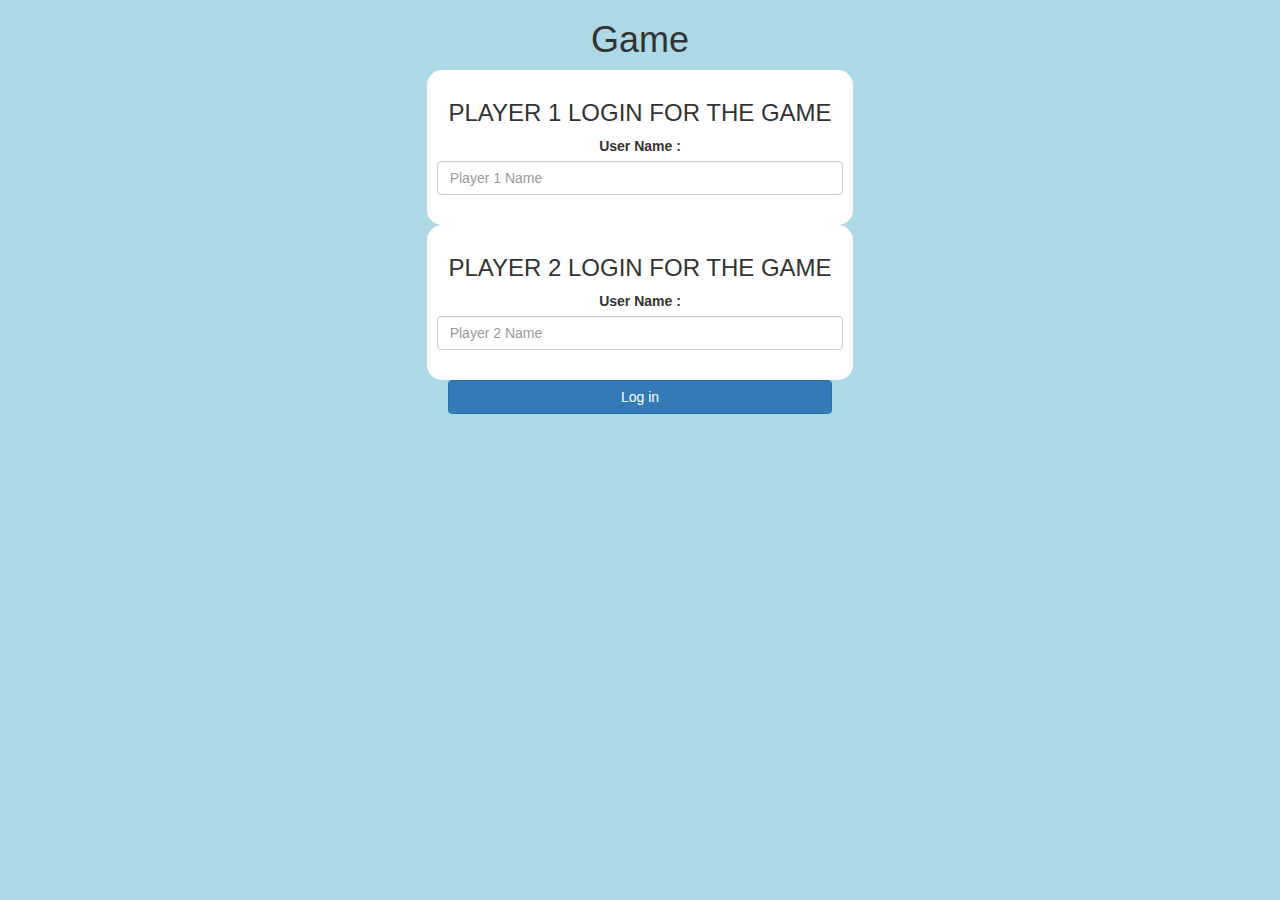
<file: index.html>
<!DOCTYPE html>
<html>
<head>
	<title>Guess The Word</title>

<meta name="viewport" content="width=device-width, initial-scale=1">
<link rel="stylesheet" href="https://maxcdn.bootstrapcdn.com/bootstrap/3.4.0/css/bootstrap.min.css">
<script src="https://ajax.googleapis.com/ajax/libs/jquery/3.4.1/jquery.min.js"></script>
<script src="https://maxcdn.bootstrapcdn.com/bootstrap/3.4.0/js/bootstrap.min.js"></script>

<link rel="stylesheet" type="text/css" href="game.css">

<script src="game_login.js"></script>
</head>
<body>
<center> 
	<h1>Game</h1>
	<div class="col-lg-4 col-sm-8 col-xs-11 login_div1">
	<h3>
	PLAYER 1 LOGIN FOR THE GAME
</h3>
<label>User Name :</label>
<input type="text" id="player1_name_input" class="form-control" placeholder="Player 1 Name">
<br>
</div>
<div class="col-lg-4 col-sm-8 col-xs-11 login_div2">
	
	<h3>
		PLAYER 2 LOGIN FOR THE GAME
	</h3>
	<label>User Name :</label>
	<input type="text" id="player2_name_input" class="form-control" placeholder="Player 2 Name">
	<br>
	</div>
	<button style="width:30%" class="btn btn-primary" onclick="addUser()">Log in</button>
</center>
</body>
</html>
</file>
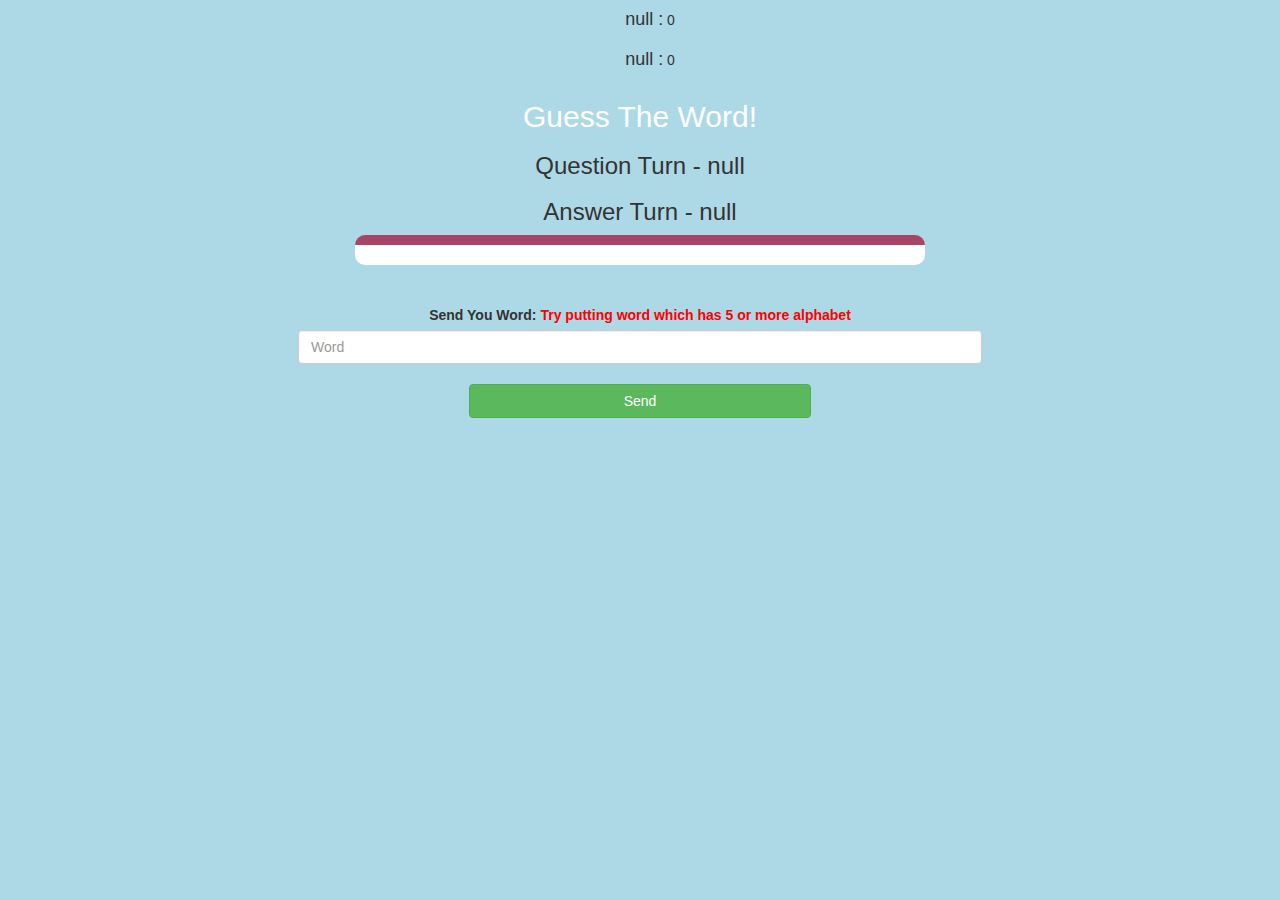
<file: game_page.html>
<!DOCTYPE html>
<html>
<head>
	<title>Guess The Word</title>

<meta name="viewport" content="width=device-width, initial-scale=1">
<link rel="stylesheet" href="https://maxcdn.bootstrapcdn.com/bootstrap/3.4.0/css/bootstrap.min.css">
<script src="https://ajax.googleapis.com/ajax/libs/jquery/3.4.1/jquery.min.js"></script>
<script src="https://maxcdn.bootstrapcdn.com/bootstrap/3.4.0/js/bootstrap.min.js"></script>
<link rel="stylesheet" type="text/css" href="game.css">
</head>
<body>

<h4 id="player1_name"></h4> <span id="player1_score"></span>
<br>
<h4 id="player2_name"></h4> <span id="player2_score"></span>

<div class="container">
	<center>
		<h2 style="color: white;">Guess The Word!</h2>
		<h3 id="player_question"></h3>
		<h3 id="player_answer"></h3>
		<div id="output" class="col-lg-6"> </div>
		<br>
		<br>
		<label>Send You Word: <b style="color: red">Try putting word which has 5 or more alphabet
		</b>
		</label>
		<input type="text" id="word" class="form-control" placeholder="Word">
		<br>
		<button onclick="send()" class="btn btn-success" style="width: 30%;">Send</button>
	</center>
</div>

<script src="game_page.js"></script>
</body>
</html>
</file>
<file: game.css>
body
{
	text-align: center;
	background: lightblue;
}

	.login_div1 , .login_div2
	{
		background: white;
		padding: 10px;
		float: none;
		border-radius: 15px;
	
	}


#player1_name , #player2_name
{
	display: inline-block;
	margin-left: 20px;
}
#word
{
	width: 60%;
}
#word_display
{
	letter-spacing: 5px;
}
#output
{
background: white;
border-radius: 10px;
border-top: 10px solid #AA4465;
padding: 10px;
float: none;
text-align: left;
}
</file>
